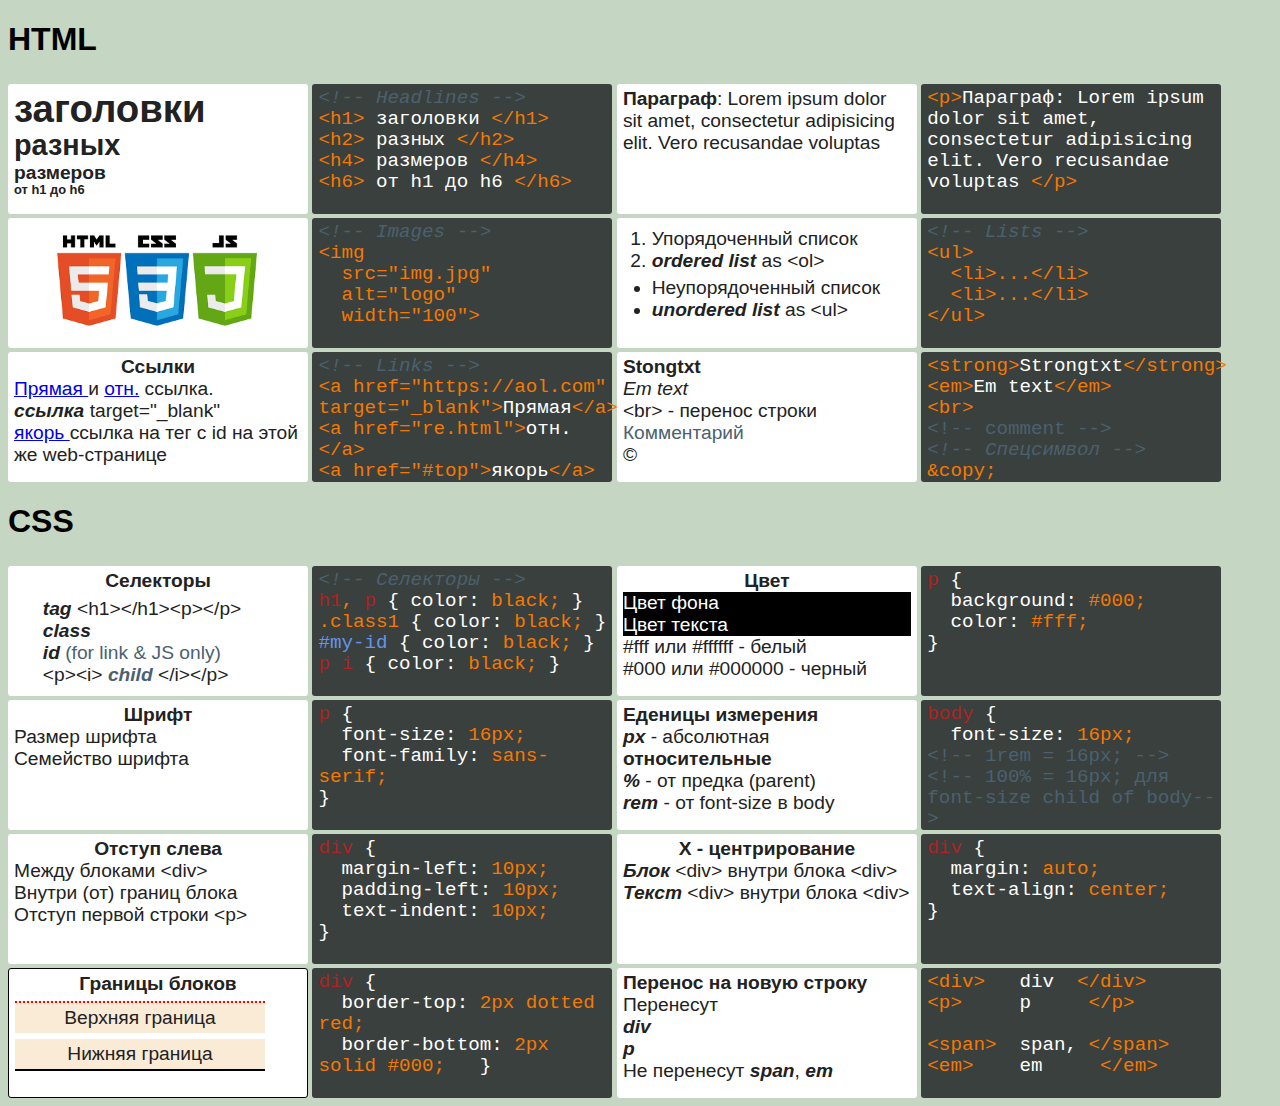
<file: index.html>
<!DOCTYPE html>
<html lang="en">

<head>
    <meta charset="UTF-8">
    <title>Document</title>
    <!-- <link rel="stylesheet" href="https://cdnjs.cloudflare.com/ajax/libs/meyer-reset/2.0/reset.css" /> -->
    <link rel="stylesheet" href="css/style.css">
</head>

<body>
    <div class="wrapper">
        <div class="about-html">
          <h1 id="top">HTML</h1>
            <div class="pair">
                <div class="abstract">
                  <h1 class="inbox">заголовки</h1>
                  <h2 class="inbox"> разных</h2>
                  <h4 class="inbox"> размеров</h4>
                  <h6 class="inbox">от h1 до h6 </h6>
                </div>
                <div class="example">
                  <p class="code"><em class="comment">&lt;!-- Headlines --&gt;</em></p>
                  <p class="code">&lt;h1&gt; <span class="white">заголовки</span> &lt;/h1&gt;</p>
                  <p class="code">&lt;h2&gt;  <span class="white">разных</span>  &lt;/h2&gt;</p>
                  <p class="code">&lt;h4&gt;  <span class="white">размеров</span>  &lt;/h4&gt;</p>
                  <p class="code">&lt;h6&gt;  <span class="white">от h1 до h6</span>  &lt;/h6&gt;</p>
                </div>
            </div>
            <div class="pair">
                <div class="abstract">
                  <p><strong>Параграф</strong>: Lorem ipsum dolor sit amet, consectetur
                    adipisicing elit. Vero recusandae voluptas
                  </p>
                </div>
                <div class="example">
                &lt;p&gt;<span class="white">Параграф: Lorem ipsum dolor sit amet, consectetur
                    adipisicing elit. Vero recusandae voluptas </span>&lt;/p&gt;
                </div>
            </div>
            <div class="pair">
                <div class="abstract">
                  <img src="img/logos.png" alt="logos" width="200" class="image">
                </div>
                <div class="example">
                  <p class="code"><em class="comment">&lt;!-- Images --&gt;</em></p>
                  <p class="code">&lt;img <br>
                    &nbsp;&nbsp;src="img.jpg"  <br>
                    &nbsp;&nbsp;alt="logo" <br>
                    &nbsp;&nbsp;width="100"&gt;</p>
                </div>
            </div>
            <div class="pair">
                <div class="abstract">
                  <ol>
                    <li>Упорядоченный список</li>
                    <li><strong><em>ordered list</em></strong> as &lt;ol&gt;</li>
                  </ol>
                  <ul>
                    <li>Неупорядоченный список</li>
                    <li><strong><em>unordered list</em></strong> as &lt;ul&gt;</li>
                  </ul>
                </div>
                <div class="example">
                  <p class="code"><em class="comment">&lt;!-- Lists --&gt;</em></p>
                  <p class="code">&lt;ul&gt;<br>
                    &nbsp;&nbsp;&lt;li&gt;...&lt;/li&gt;<br>
                    &nbsp;&nbsp;&lt;li&gt;...&lt;/li&gt;<br>
                    &lt;/ul&gt;<br>
                  </p>

                </div>
            </div>
            <div class="pair">
                <div class="abstract">
                  <h4 class="center">Ссылки</h4>
                  <a href="https://aol.com" target="_blank">Прямая </a>и <a href="re.html">отн.</a> ссылка.
                  <p><strong><em>ссылка</em></strong>  target="_blank"</p>
                  <a href="#top">якорь </a> ссылка на тег
                  с id на этой же web-странице
                </div>
                <div class="example">
                  <p class="code"><em class="comment"> &lt;!-- Links --&gt; </em></p>
                  <p class="code">&lt;a href="https://aol.com" target="_blank"&gt;<span class="white">Прямая</span>&lt;/a&gt;</p>
                  <p class="code">&lt;a href="re.html"&gt;<span class="white">отн.</span>&lt;/a&gt;</p>
                  <p class="code">&lt;a href="#top"&gt;<span class="white">якорь</span>&lt;/a&gt;</p>

                </div>
            </div>
            <div class="pair">
              <div class="abstract">
                <p><strong>Stongtxt</strong></p>
                <p><em>Em text</em></p>
                <p>&lt;br&gt; - перенос строки</p>
                <p class="comment">Комментарий</p>
                <p> &copy;</p>
            </div>
            <div class="example">
              <p class="code">&lt;strong&gt;<span class="white">Strongtxt</span>&lt;/strong&gt;</p>
              <p class="code">&lt;em&gt;<span class="white">Em text</span>&lt;/em&gt;</p>
              <p class="code">&lt;br&gt;</p>
              <p class="comment"> &lt;!-- comment --&gt;</p>
              <p class="code"><em class="comment"> &lt;!-- Спецсимвол --&gt; </em>&amp;copy;</p>
            </div>
            </div>
        </div>
        <div class="about-css">
          <h1>CSS</h1>
            <div class="pair">
                <div class="abstract">
                  <h4 class="center">Селекторы</h4>
                  <ul class="demo">
                    <li>
                      <strong>
                        <em>tag</em>
                      </strong> &lt;h1&gt;&lt;/h1&gt;&lt;p&gt;&lt;/p&gt;
                    </li>
                    <li>
                      <strong>
                        <em>class</em>
                      </strong>
                    </li>
                    <li>
                      <strong>
                        <em>id</em>
                      </strong>
                    <span class="comment"> (for link &amp; JS only)</span>
                    </li>
                    <li>&lt;p&gt;&lt;i&gt;
                      <strong>
                        <em class="comment">
                          child
                        </em>
                      </strong>&lt;/i&gt;&lt;/p&gt;
                    </li>
                  </ul>
                </div>
                <div class="example">
                  <p class="code">
                    <em class="comment"> &lt;!-- Селекторы --&gt; </em>
                  </p>
                  <p class="code">
                    <span class="firebrick">h1</span>,
                    <span class="firebrick">p </span>
                    <span class="white">{ color:</span> black;
                    <span class="white">}</span>
                  </p>
                  <p class="code"> .class1
                    <span class="white"> { color:</span> black;
                      <span class="white">}</span>
                  </p>
                  <p class="code">
                    <span class="cornflowerblue">#my-id </span>
                    <span class="white">{ color:</span> black;
                    <span class="white">}</span>
                  </p>
                  <p class="code">
                    <span class="firebrick">p</span>
                    <span class="firebrick">i </span>
                    <span class="white">{ color:</span> black;
                    <span class="white">}</span>
                  </p>
                </div>
            </div>
            <div class="pair">
                <div class="abstract">
                  <h4 class="center">Цвет</h4>
                  <p class="black-white">Цвет фона</p>
                  <p class="black-white">Цвет текста</p>
                  <p>#fff или #ffffff - белый</p>
                  <p>#000 или #000000 - черный</p>
                </div>
                <div class="example">
                  <p class="code">
                    <span class="firebrick">p </span>
                    <span class="white"> {</span>
                    </p>
                  <p class="code">
                    <span class="white">&nbsp;&nbsp;background:</span> #000;
                  </p>
                  <p class="code">
                    <span class="white">&nbsp;&nbsp;color:</span> #fff;
                  </p>
                  <p class="code">
                    <span class="white">}</span>
                  </p>
                </div>
            </div>
            <div class="pair">
                <div class="abstract">
                  <h4 class="center">Шрифт</h4>
                    <p>Размер шрифта</p>
                    <p>Семейство шрифта</p>
                </div>
                <div class="example">
                  <p class="code">
                    <span class="firebrick">p </span>
                    <span class="white"> {</span>
                  </p>
                  <p class="code"><span class="white">&nbsp;&nbsp;font-size:</span> 16px;</p>
                  <p class="code"><span class="white">&nbsp;&nbsp;font-family:</span> sans-serif;</p>
                  <p class="code">
                    <span class="white">}</span>
                  </p>
                </div>
            </div>
            <div class="pair">
                <div class="abstract">
                  <h4>Еденицы измерения</h4>
                  <p><strong><em>px</em></strong> - абсолютная</p>
                  <h4>относительные</h4>
                  <p><strong><em>%</em></strong> - от предка (parent)</p>
                  <p><strong><em>rem</em></strong> - от font-size в body</p>
                </div>
                <div class="example">
                  <p class="code"><span class="firebrick">body </span><span class="white"> {</span></p>
                  <p class="code"><span class="white">&nbsp;&nbsp;font-size:</span> 16px;</p>
                  <p class="code"><span class="comment">&lt;!-- 1rem = 16px; --&gt;</span></p>
                  <p class="code"><span class="comment">&lt;!-- 100% = 16px; для font-size child of body--&gt;</span></p>
                </div>
            </div>
            <div class="pair">
                <div class="abstract">
                  <h4 class="center">Отступ слева</h4>
                  <p>Между блоками &lt;div&gt;</p>
                  <p>Внутри (от) границ блока</p>
                  <p>Отступ первой строки &lt;p&gt;</p>
                </div>
                <div class="example">
                  <p class="code"><span class="firebrick">div </span><span class="white"> {</span></p>
                  <p class="code"><span class="white">&nbsp;&nbsp;margin-left:</span> 10px;</p>
                  <p class="code"><span class="white">&nbsp;&nbsp;padding-left:</span> 10px;</p>
                  <p class="code"><span class="white">&nbsp;&nbsp;text-indent:</span> 10px;</p>
                  <p class="code">
                    <span class="white">}</span>
                  </p>
                </div>
           </div>
            <div class="pair">
                <div class="abstract">
                  <h4 class="center">X - центрирование</h4>
                  <p><strong><em>Блок</em></strong> &lt;div&gt; внутри блока &lt;div&gt;</p>
                  <p><strong><em>Текст</em></strong> &lt;div&gt; внутри блока &lt;div&gt;</p>
                </div>
                <div class="example">
                  <p class="code"><span class="firebrick">div </span><span class="white"> {</span></p>
                  <p class="code"><span class="white">&nbsp;&nbsp;margin:</span> auto;</p>
                  <p class="code"><span class="white">&nbsp;&nbsp;text-align:</span> center;</p>
                  <p class="code">
                    <span class="white">}</span>
                  </p>
                </div>
           </div>
          <div class="pair">
            <div class="abstract all-bd">
              <h4 class="center">Границы блоков</h4>
              <div class="top-bd"><p>Верхняя граница</p></div>
              <div class="btm-bd"><p>Нижняя граница</p></div>
            </div>
            <div class="example">
              <p class="code"><span class="firebrick">div </span>
                <span class="white"> {</span>
              </p>
              <p class="code">
                <span class="white">&nbsp;&nbsp;border-top:</span> 2px dotted red;
              </p>
              <p class="code">
                <span class="white">&nbsp;&nbsp;border-bottom:</span>
                  2px solid #000;&nbsp;&nbsp;
                <span class="white">}</span>
              </p>
            </div>
          </div>
          <div class="pair">
            <div class="abstract">
              <h4>Перенос на новую строку</h4>
              <p>Перенесут </p>
              <p><strong><em>div</em></strong></p>
              <p><strong><em>p</em></strong></p>
              <p>Не перенесут
                <strong><em>span</em></strong>,
                <strong><em>em</em></strong>
              </p>
            </div>
            <div class="example">
              <p class="code">&lt;div&gt;&nbsp;&nbsp;
                <span class="white">div</span>&nbsp;&nbsp;&lt;/div&gt;
              </p>
              <p class="code">&lt;p&gt;&nbsp;&nbsp;&nbsp;&nbsp;
                <span class="white">p</span>&nbsp;&nbsp;&nbsp;&nbsp;&nbsp;&lt;/p&gt;
              </p>
              <br>
              <p class="code">&lt;span&gt;&nbsp;
                <span class="white">span,</span>&nbsp;&lt;/span&gt;
                &lt;em&gt;&nbsp;
                <span class="white">
                  &nbsp;&nbsp;em
                </span>&nbsp;&nbsp;&nbsp;&nbsp;&lt;/em&gt;
              </p>
            </div>
          </div>
          <!-- <div class="pair">
            <div class="abstract">
            </div>
            <div class="example">
            </div>
          </div> -->
       </div>
  </div>
</body>

</html>
</file>
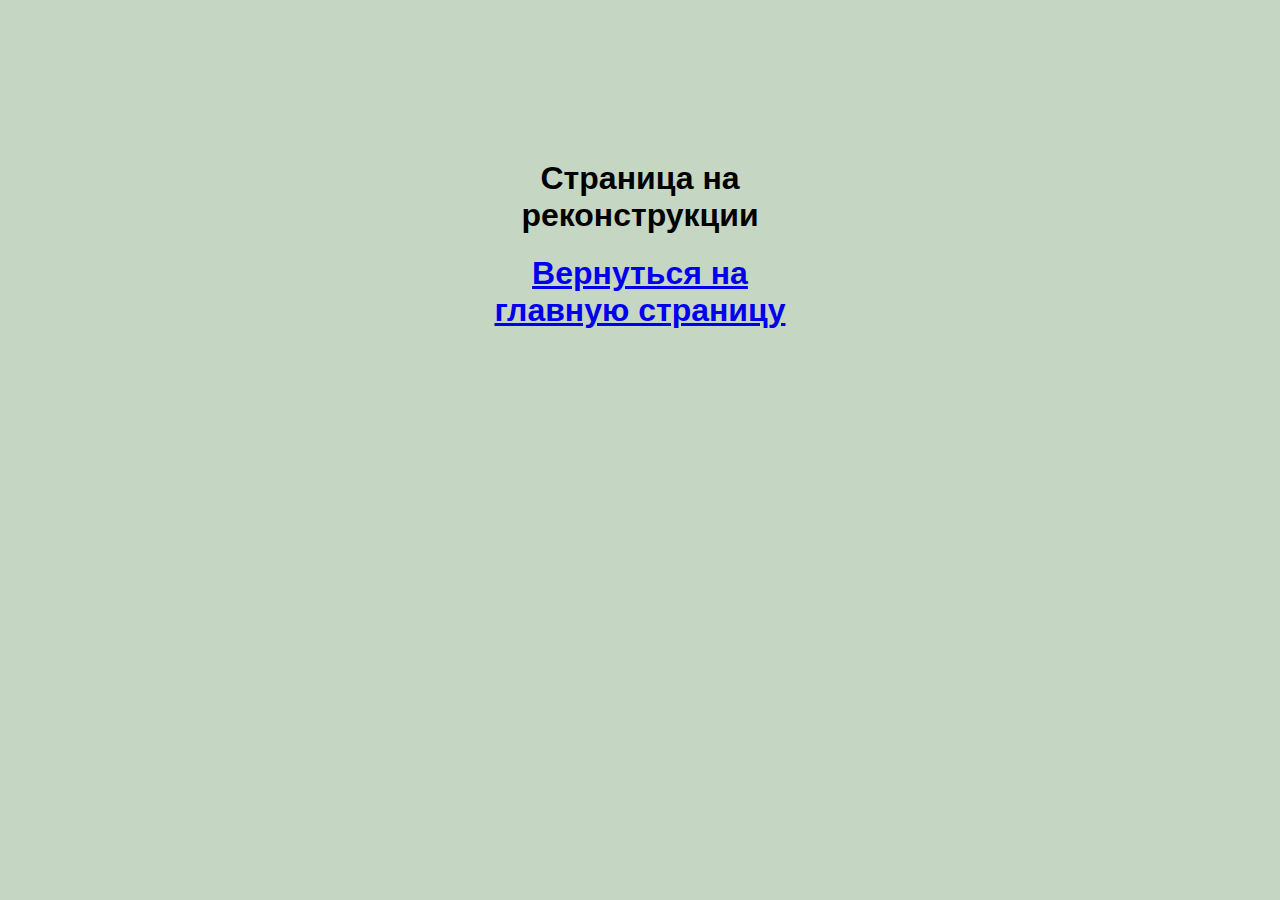
<file: re.html>
<!DOCTYPE html>
<html lang="en">

<head>
    <meta charset="UTF-8">
    <title>Document</title>
    <!-- <link rel="stylesheet" href="https://cdnjs.cloudflare.com/ajax/libs/meyer-reset/2.0/reset.css" /> -->
    <link rel="stylesheet" href="css/style.css">
</head>

<body>
    <div class="wrapper2">
      <h1 class="center">Страница на реконструкции</h1>
      <h1 class="center"><a href="index.html">Вернуться на главную страницу</a></h1>
    </div>
</body>

</html>
</file>
<file: css/style.css>
body {
  background: hsla(110, 20%, 60%, 0.5);
  box-sizing: border-box;
  font-family: sans-serif;
}
pre, p, ol, ul, li, h4 {  margin: 0;  padding: 0; }
.demo { list-style: none;}

.abstract,
.example {
  width: 300px;
  height: 130px;
  padding: 4px 6px;
  border-radius: 3px;
  display: inline-block;
  margin-top: 4px;
  box-sizing: border-box;
  font-size: 1.2rem;
  vertical-align: top;
}

@media screen and  (min-width: 1280px) {
  .wrapper{
    width: 1280px;
    margin: auto;
  }
  .pair { display: inline-block; }
}
@media screen and (min-width:640px) and (max-width: 1279px) {
  .wrapper {
    width: 640px;
    margin: auto;
  }
  .pair { display: inline-block; }
}
@media screen and (min-width: 320px) and (max-width:639px){
  .pair {
    display: block;
  }
  .abstract,
  .example {
    display: block;
    margin: auto;
    margin-top: 4px;
    box-sizing: border-box;
  }
}
.abstract {
  background: hsla(155, 50%, 100%, 1);
  color: #222;
}
.example {
  background: hsla(200, 10%, 10%, 0.8);
  color: #F57900;
  font-family: monospace;
  line-height: 1.1;
}

.inbox {
  margin: 0;
  padding: 0;
  line-height: 1.1;
}

.image { margin-left: 15%;}
.center { text-align: center;}
.comment { color: #4B6170; }
.white  { color: #fff; }
.firebrick { color: firebrick; }
.cornflowerblue { color: cornflowerblue; }

ol, ul {margin: 2% 0 0 10%; }
.wrapper2 {
  width: 320px;
  height: 400px;
  margin: 10rem auto;
}

.top-bd, .btm-bd {
  height: 30px;
  margin-top: 6px;
  line-height: 30px;
  width: 250px;
  text-align: center;
  background-color: antiquewhite;
}
.top-bd {border-top: 2px dotted red;}
.btm-bd {border-bottom: 2px solid #000;}
.all-bd {border: 1px solid #000;}

.black-white {
  background-color: #000;
  color: #fff
}








































/* */
</file>
